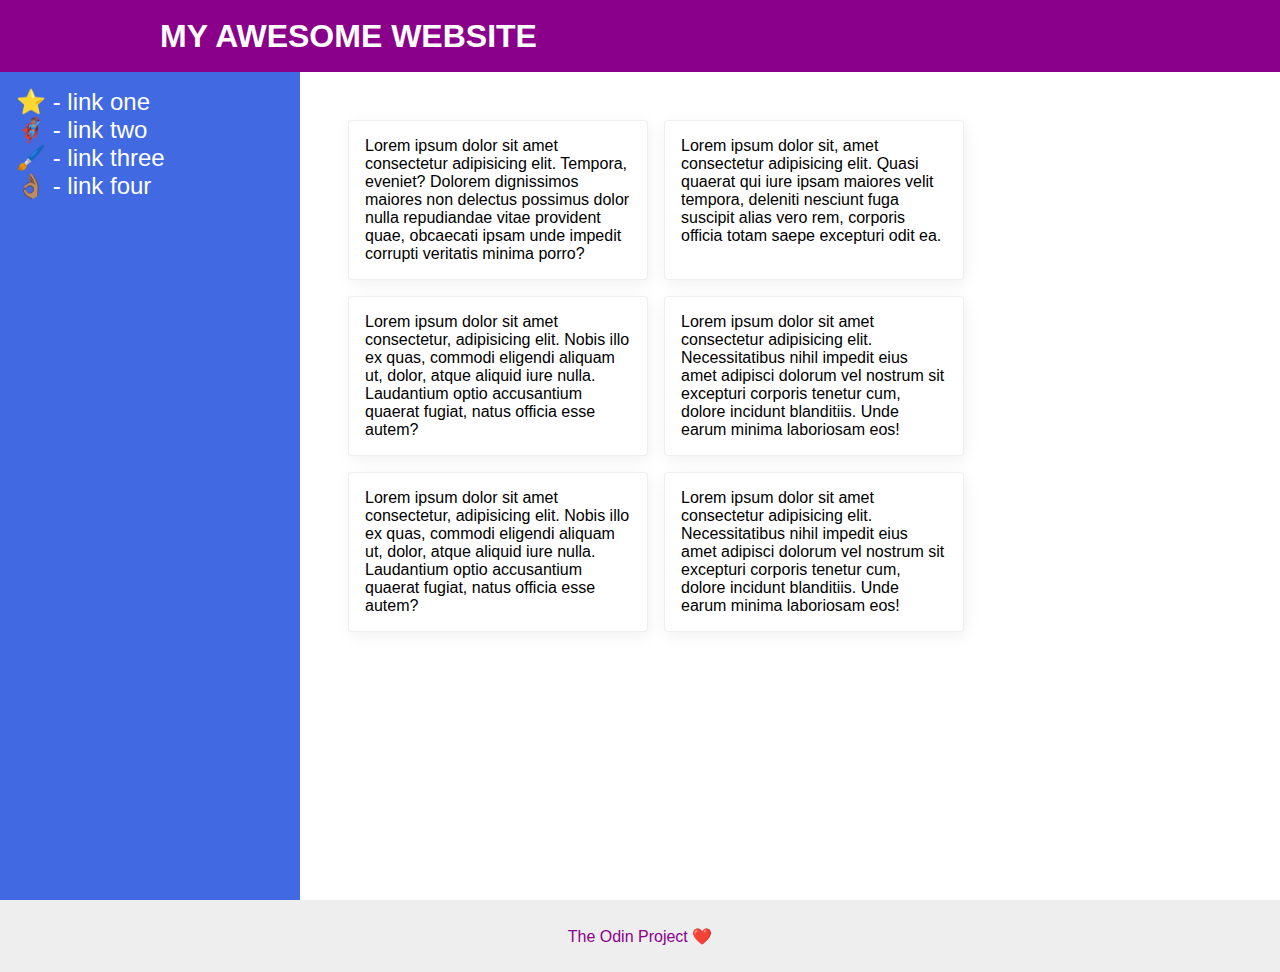
<file: foundations/flex/07-flex-layout-2/index.html>
<!DOCTYPE html>
<html lang="en">
  <head>
    <meta charset="UTF-8">
    <meta http-equiv="X-UA-Compatible" content="IE=edge">
    <meta name="viewport" content="width=device-width, initial-scale=1.0">
    <title>The Holy Grail</title>
    <link rel="stylesheet" href="style.css">
  </head>
  <body>
   <div class="container">
    <div class="header">
      MY AWESOME WEBSITE
    </div>
    <div class="main-content">
      <div class="sidebar">
        <ul>
          <li><a href="#">⭐ - link one</a></li>
          <li><a href="#">🦸🏽‍♂️ - link two</a></li>
          <li><a href="#">🖌️ - link three</a></li>
          <li><a href="#">👌🏽 - link four</a></li>
        </ul>
      </div>
       <div class="cards-container">
    <div class="card">Lorem ipsum dolor sit amet consectetur adipisicing elit. Tempora, eveniet? Dolorem dignissimos maiores non delectus possimus dolor nulla repudiandae vitae provident quae, obcaecati ipsam unde impedit corrupti veritatis minima porro?</div>
    <div class="card">Lorem ipsum dolor sit, amet consectetur adipisicing elit. Quasi quaerat qui iure ipsam maiores velit tempora, deleniti nesciunt fuga suscipit alias vero rem, corporis officia totam saepe excepturi odit ea.</div>
    <div class="card">Lorem ipsum dolor sit amet consectetur, adipisicing elit. Nobis illo ex quas, commodi eligendi aliquam ut, dolor, atque aliquid iure nulla. Laudantium optio accusantium quaerat fugiat, natus officia esse autem?</div>
    <div class="card">Lorem ipsum dolor sit amet consectetur adipisicing elit. Necessitatibus nihil impedit eius amet adipisci dolorum vel nostrum sit excepturi corporis tenetur cum, dolore incidunt blanditiis. Unde earum minima laboriosam eos!</div>
    <div class="card">Lorem ipsum dolor sit amet consectetur, adipisicing elit. Nobis illo ex quas, commodi eligendi aliquam ut, dolor, atque aliquid iure nulla. Laudantium optio accusantium quaerat fugiat, natus officia esse autem?</div>
    <div class="card">Lorem ipsum dolor sit amet consectetur adipisicing elit. Necessitatibus nihil impedit eius amet adipisci dolorum vel nostrum sit excepturi corporis tenetur cum, dolore incidunt blanditiis. Unde earum minima laboriosam eos!</div>
    </div>
   </div>
   </div> 
    <div class="footer">
      The Odin Project ❤️
    </div>
  </body>
</html>
</file>
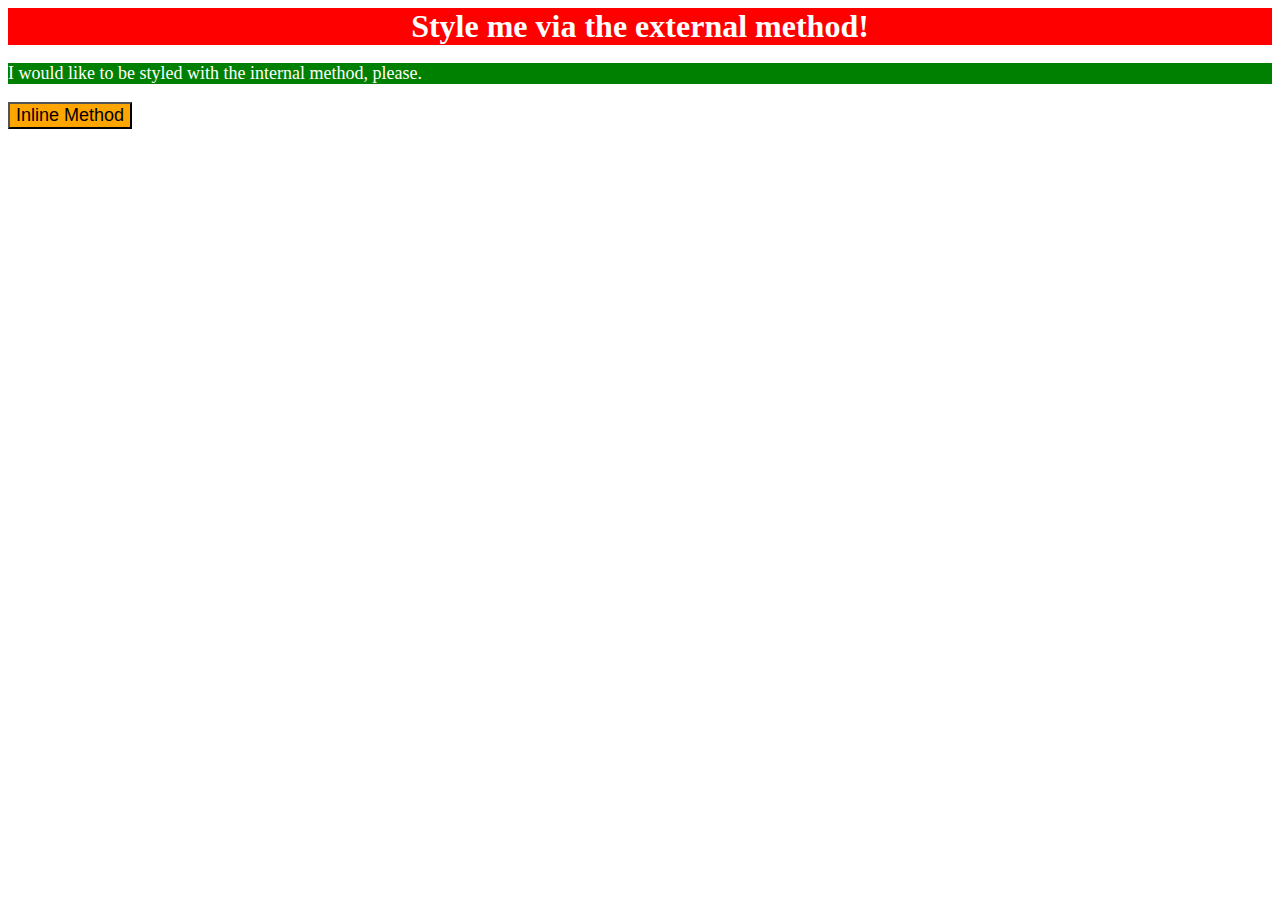
<file: foundations/intro-to-css/01-css-methods/index.html>
<!DOCTYPE html>
<html lang="en">
  <head>
    <meta charset="UTF-8">
    <meta http-equiv="X-UA-Compatible" content="IE=edge">
    <meta name="viewport" content="width=device-width, initial-scale=1.0">
    <title>Methods for Adding CSS</title>
    <link rel="stylesheet" href="styles.css">
  </head>
  <body>
    <div>Style me via the external method!</div>
    <style>
      p {
        background-color: green;
        color: white;
        font-size: 18px;
      }
    </style>
    <p>I would like to be styled with the internal method, please.</p>
    <button style="background-color: orange; font-size: 18px">Inline Method</button>
  </body>
</html>
</file>
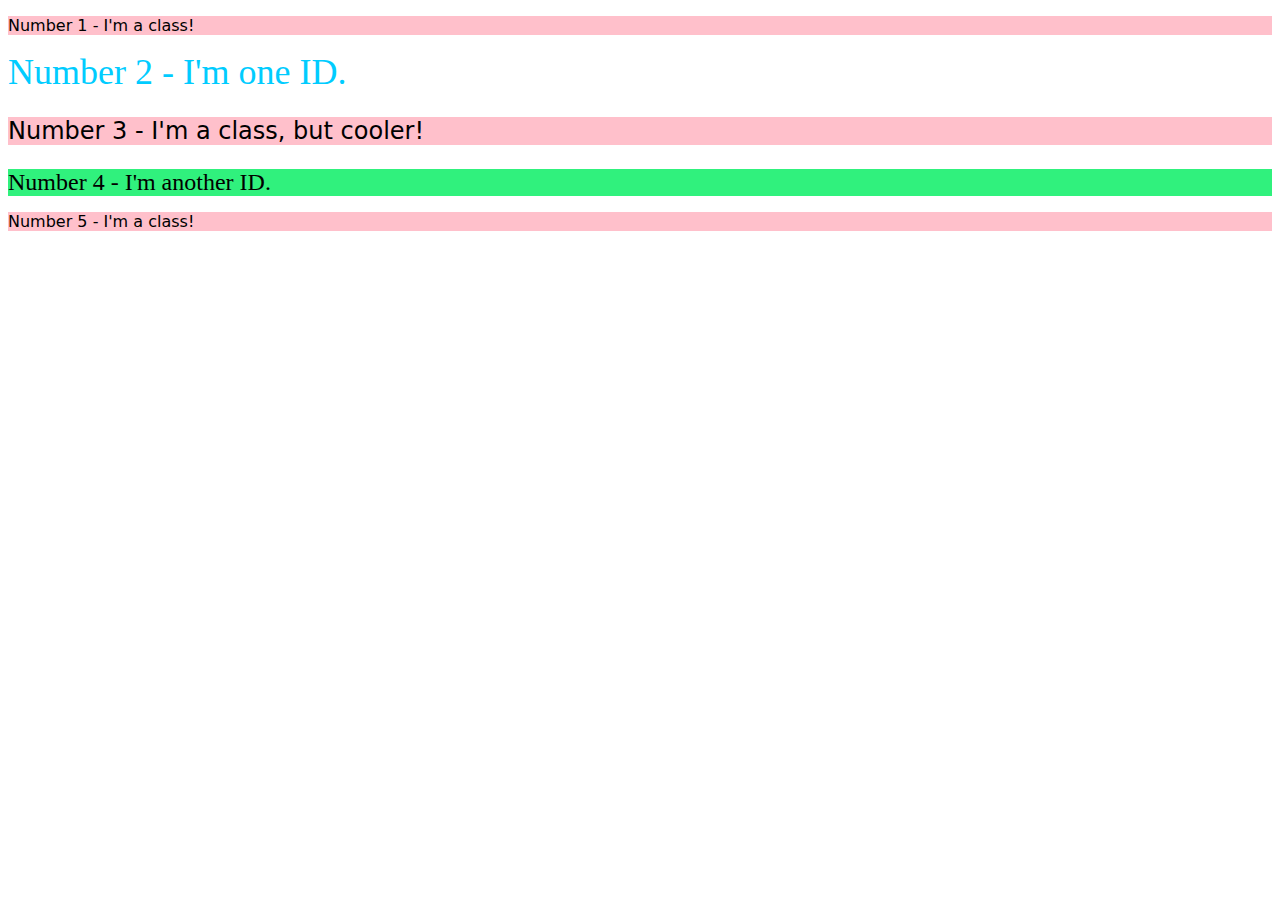
<file: foundations/intro-to-css/02-class-id-selectors/index.html>
<!DOCTYPE html>
<html lang="en">
  <head>
    <meta charset="UTF-8">
    <meta http-equiv="X-UA-Compatible" content="IE=edge">
    <meta name="viewport" content="width=device-width, initial-scale=1.0">
    <title>Class and ID Selectors</title>
    <link rel="stylesheet" href="style.css">
  </head>
  <body>
    <p class="odd">Number 1 - I'm a class!</p>
    <div id="second">Number 2 - I'm one ID.</div>
    <p id="third" class="odd">Number 3 - I'm a class, but cooler!</p>
    <div id="fourth">Number 4 - I'm another ID.</div>
    <p class="odd">Number 5 - I'm a class!</p>
  </body>
</html>
</file>
<file: foundations/flex/07-flex-layout-2/style.css>
body {
  font-family: -apple-system, BlinkMacSystemFont, 'Segoe UI', Roboto, Oxygen, Ubuntu, Cantarell, 'Open Sans', 'Helvetica Neue', sans-serif;
  margin: 0;
  min-height: 100vh;
}

.container {
  display: flex;
  flex-direction: column;
  min-height: 100vh;
}

.header {
  height: 72px;
  background: darkmagenta;
  color: white;
  font-size: 32px;
  font-weight: 900;
  padding: 0 160px;
  display: flex;
  align-items: center;
}

.footer {
  height: 72px;
  background: #eee;
  color: darkmagenta;
  display: flex;
  align-items: center;
  justify-content: center;
}

.main-content {
  flex: 1;
  display: flex;
  min-height: 0;
}

.sidebar {
  width: 300px;
  background: royalblue;
  padding: 16px;
  box-sizing: border-box;
  flex-shrink: 0;
  display: flex;
  flex-direction: column;
}

.sidebar ul {
  list-style: none;
  padding: 0;
  margin: 0;
}

.sidebar a {
  font-size: 24px;
  color: white;
  text-decoration: none;
}

.cards-container {
  flex: 1;
  padding: 48px;
  display: flex;
  flex-wrap: wrap;
  gap: 16px;
  box-sizing: border-box;
  align-content: flex-start;
}

.card {
  border: 1px solid #eee;
  box-shadow: 2px 4px 16px rgba(0,0,0,.06);
  border-radius: 4px;
  padding: 16px;
  background-color: white;
  width: 300px;
  box-sizing: border-box;
}
</file>
<file: foundations/intro-to-css/01-css-methods/styles.css>
div {
    background-color: red;
    color: white;
    font-size: 32px;
    text-align: center;
    font-weight: bold;
}
</file>
<file: foundations/intro-to-css/02-class-id-selectors/style.css>
.odd {
    background-color: #ffc0cb;
    font-family: Verdana, "DejaVu Sans", sans-serif; 
}

#second {
    color: #00ccff;
    font-size: 36px;
}

#third {
    font-size: 24px;
}

#fourth {
    font-size: 24px;
    background-color: #30f17d;
}
</file>
